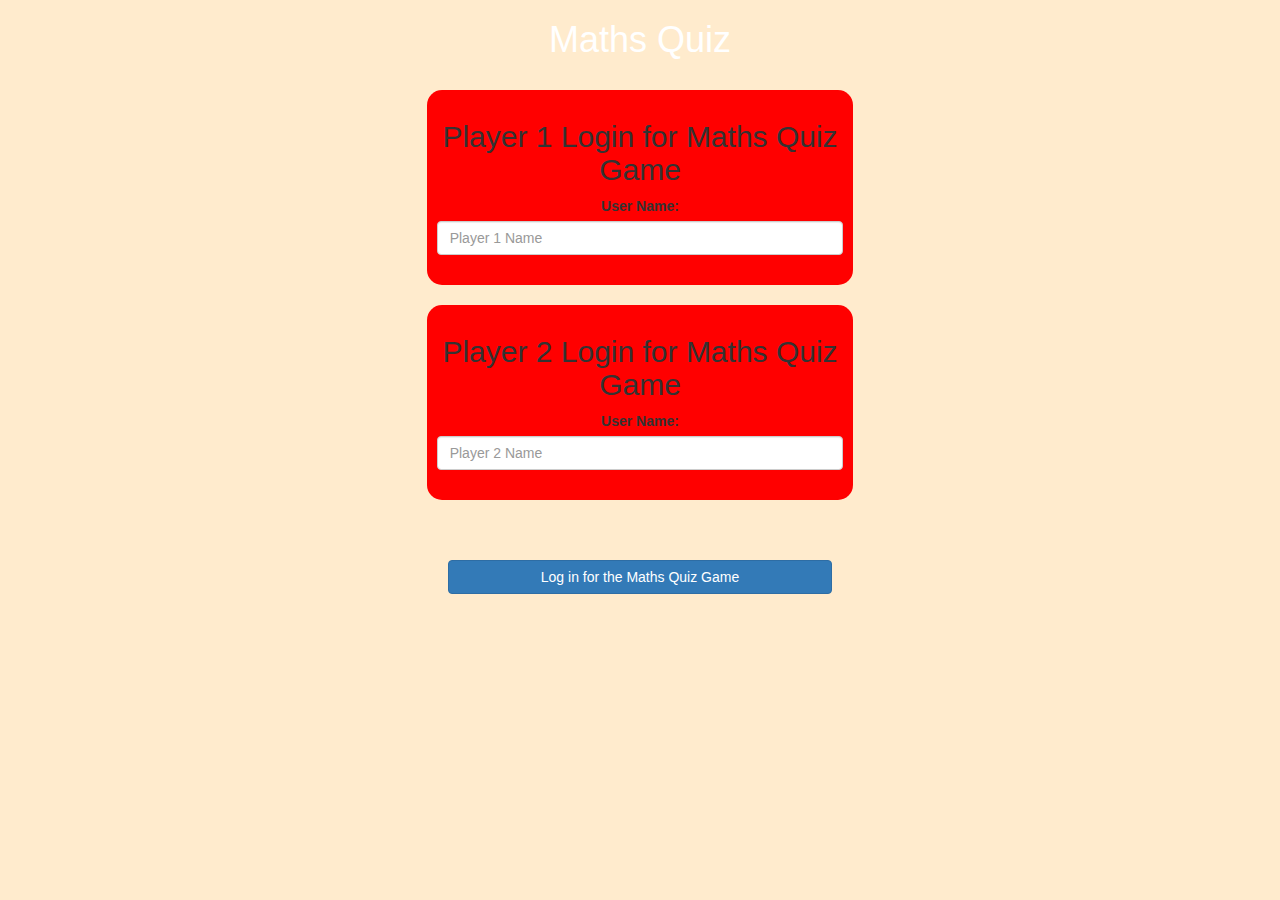
<file: index.html>
<html>
<head>
	<title>Maths Quiz</title>

<meta name="viewport" content="width=device-width, initial-scale=1">
<link rel="stylesheet" href="https://maxcdn.bootstrapcdn.com/bootstrap/3.4.0/css/bootstrap.min.css">
<script src="https://ajax.googleapis.com/ajax/libs/jquery/3.4.1/jquery.min.js"></script>
<script src="https://maxcdn.bootstrapcdn.com/bootstrap/3.4.0/js/bootstrap.min.js"></script>

<link rel="stylesheet" type="text/css" href="quiz_game.css">

<script src="quiz_game_login.js"></script>
</head>
<body style="background-color: blanchedalmond;">
	<center>
		<h1 style="color: white;">Maths Quiz</h1>
		<br>
		<div class="col-lg-4 col-sm-8 col-xs-11 login_div1">
           <h2>Player 1 Login for Maths Quiz Game</h2>
		   <label>User Name:</label>
           <input type="text" id="player1_name_input" class="form-control" placeholder="Player 1 Name">
		   <br>
		</div>

    <br>

	<div class="col-lg-4 col-sm-8 col-xs-11 login_div2">
		<h2>Player 2 Login for Maths Quiz Game</h2>
		<label>User Name:</label>
		<input type="text" id="player2_name_input" class="form-control" placeholder="Player 2 Name">
		<br>
	 </div>
<br>
<br>
<br>
<div>
	 <button style="width: 30%;" class="btn btn-primary" onclick="addUser()">Log in for the Maths Quiz Game</button>
    <br>
	</div>


	</center>

</body>
</html>
</file>
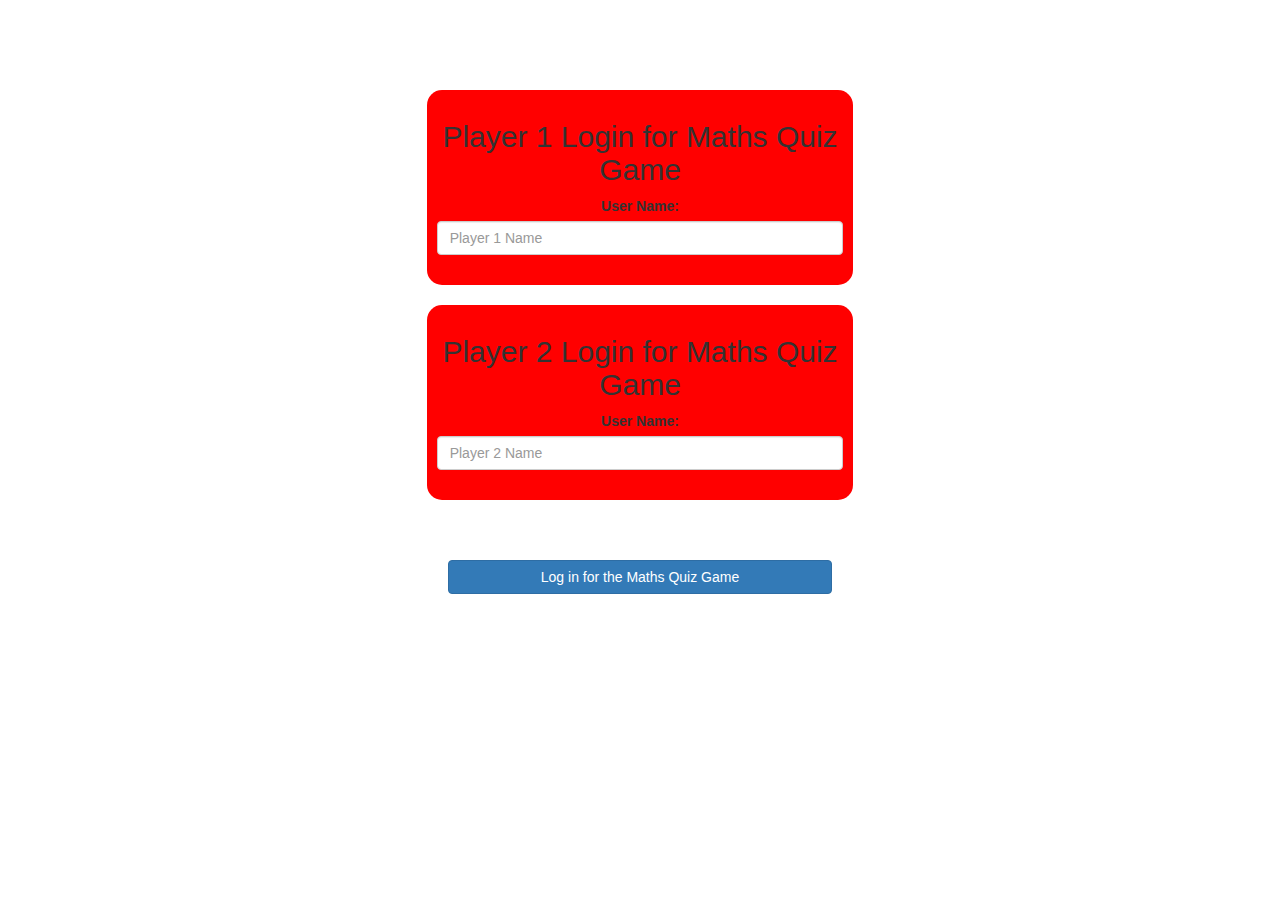
<file: Project 89/Math Quiz/Math Quiz/index.html>
<html>
<head>
	<title>Maths Quiz</title>

<meta name="viewport" content="width=device-width, initial-scale=1">
<link rel="stylesheet" href="https://maxcdn.bootstrapcdn.com/bootstrap/3.4.0/css/bootstrap.min.css">
<script src="https://ajax.googleapis.com/ajax/libs/jquery/3.4.1/jquery.min.js"></script>
<script src="https://maxcdn.bootstrapcdn.com/bootstrap/3.4.0/js/bootstrap.min.js"></script>

<link rel="stylesheet" type="text/css" href="quiz_game.css">

<script src="quiz_game_login.js"></script>
</head>
<body>
	<center>
		<h1 style="color: white;">Maths Quiz</h1>
		<br>
		<div class="col-lg-4 col-sm-8 col-xs-11 login_div1">
           <h2>Player 1 Login for Maths Quiz Game</h2>
		   <label>User Name:</label>
           <input type="text" id="player1_name_input" class="form-control" placeholder="Player 1 Name">
		   <br>
		</div>

    <br>

	<div class="col-lg-4 col-sm-8 col-xs-11 login_div2">
		<h2>Player 2 Login for Maths Quiz Game</h2>
		<label>User Name:</label>
		<input type="text" id="player2_name_input" class="form-control" placeholder="Player 2 Name">
		<br>
	 </div>
<br>
<br>
<br>
<div>
	 <button style="width: 30%;" class="btn btn-primary" onclick="addUser()">Log in for the Maths Quiz Game</button>
    <br>
	</div>


	</center>

</body>
</html>
</file>
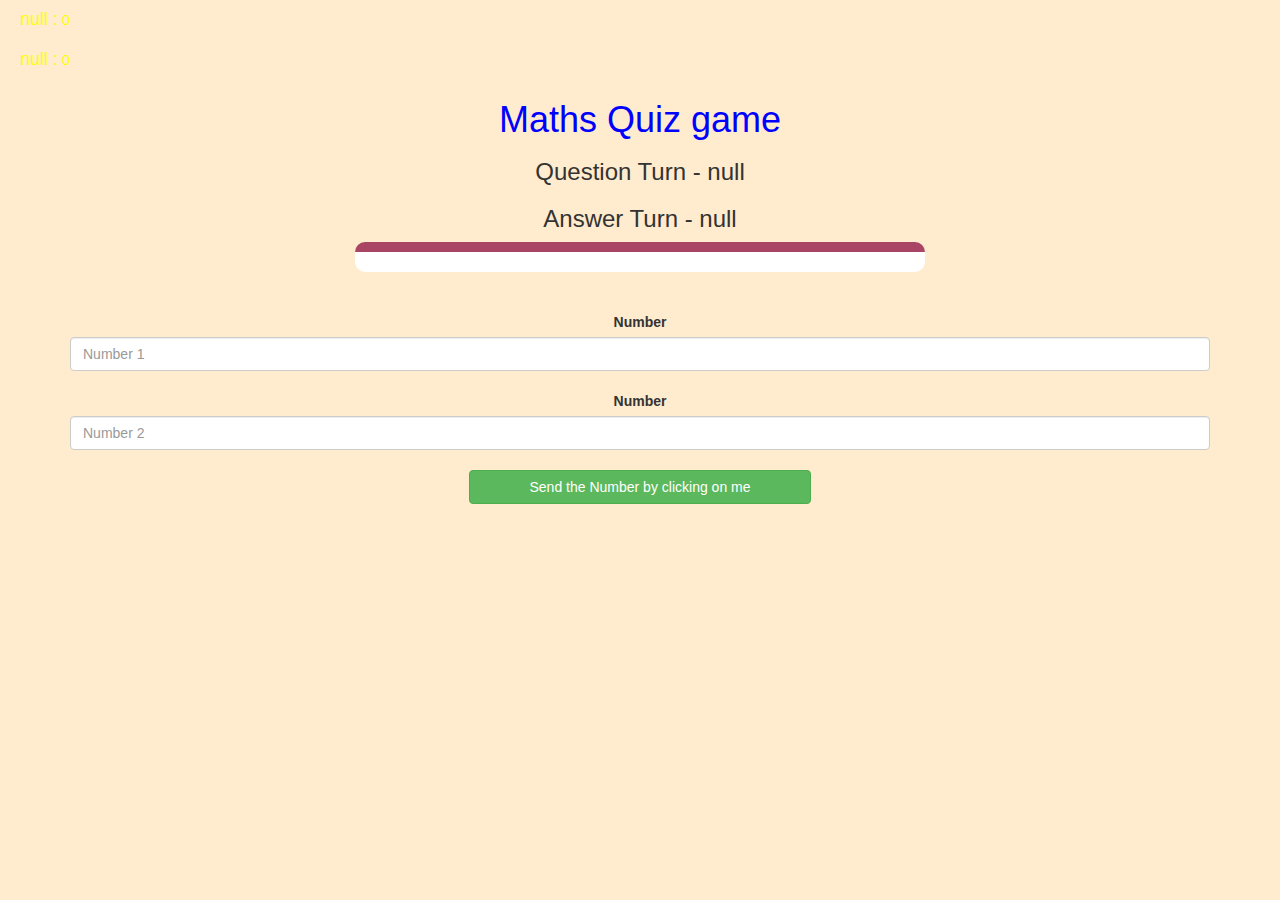
<file: quiz_game.html>
<html>
<head>
	<title>Maths Quiz</title>

<meta name="viewport" content="width=device-width, initial-scale=1">
<link rel="stylesheet" href="https://maxcdn.bootstrapcdn.com/bootstrap/3.4.0/css/bootstrap.min.css">
<script src="https://ajax.googleapis.com/ajax/libs/jquery/3.4.1/jquery.min.js"></script>
<script src="https://maxcdn.bootstrapcdn.com/bootstrap/3.4.0/js/bootstrap.min.js"></script>

<link rel="stylesheet" type="text/css" href="quiz_game.css">
</head>
<body style="background-color: blanchedalmond;">

	<h4 id="player1_name"></h4> <span id="player1_score"></span>
	<br>
    <h4 id="player2_name"></h4> <span id="player2_score"></span>

<div class="container">
	<center>
		<h1 style="color: blue;">Maths Quiz game</h1>
        <h3 id="player_question"></h3>
		<h3 id="player_answer"></h3>
		<div id="output" class="col-lg-6"></div>

		<br>
		<br>

		<label>Number</label>
       <input type="text" id="number 1" class="form-control" placeholder="Number 1">
		<br>

		<label>Number</label>
        <input type="text" id="number 2" class="form-control" placeholder="Number 2">
		<br>
<button onclick="send()" class="btn btn-success" style="width: 30%;">Send the Number by clicking on me</button>
	</center>
</div>

<script src="quiz_page.js"></script>
</body>
</html>
</file>
<file: quiz_game.css>
.login_div1 , .login_div2
	{
		background: red;
		padding: 10px;
		float: none;
		border-radius: 15px;
	}

#player1_name , #player2_name
{
	display: inline-block;
	margin-left: 20px;
	color: yellow;
}

#player1_score , #player2_score {

  color: yellow;

}

#word
{
	width: 60%;
}
#word_display
{
	letter-spacing: 5px;
}
#output
{
background: white;
border-radius: 10px;
border-top: 10px solid #AA4465;
padding: 10px;
float: none;
text-align: left;
}
</file>
<file: Project 89/Math Quiz/Math Quiz/quiz_game.css>
body
{
	background: url("https://imgs.search.brave.com/Krh-FT_J8kmfjuJ3LIlFf8hDhdV8GZ0Da_gx0oKcP-8/rs:fit:500:0:0/g:ce/aHR0cHM6Ly9pbWFn/ZXMudW5zcGxhc2gu/Y29tL3Bob3RvLTE1/MzgzNzA5NjUwNDYt/NzljMGQ2OTA3ZDQ3/P3E9ODAmdz0xMDAw/JmF1dG89Zm9ybWF0/JmZpdD1jcm9wJml4/bGliPXJiLTQuMC4z/Jml4aWQ9TTN3eE1q/QTNmREI4TUh4bGVI/QnNiM0psTFdabFpX/UjhNVFY4Zkh4bGJu/d3dmSHg4Zkh3PQ.jpeg");

}


	.login_div1 , .login_div2
	{
		background: red;
		padding: 10px;
		float: none;
		border-radius: 15px;
	}


#player1_name , #player2_name
{
	display: inline-block;
	margin-left: 20px;
	color: yellow;
}

#player1_score , #player2_score {

  color: yellow;

}

#word
{
	width: 60%;
}
#word_display
{
	letter-spacing: 5px;
}
#output
{
background: white;
border-radius: 10px;
border-top: 10px solid #AA4465;
padding: 10px;
float: none;
text-align: left;
}
</file>
